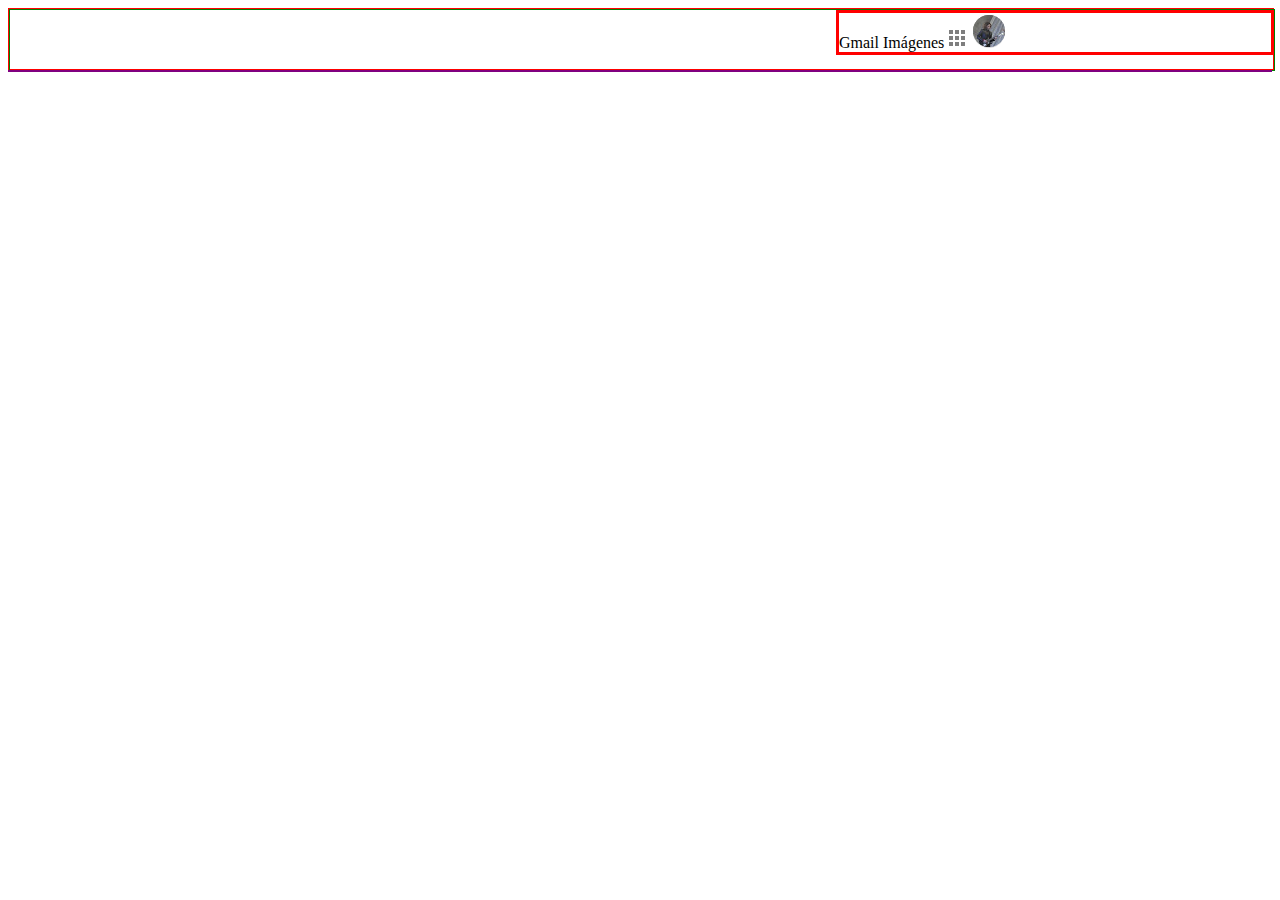
<file: 02_challenge/index.html>
<!DOCTYPE html>
<html lang="en">
<head>
    <meta charset="UTF-8">
    <link rel="stylesheet" href="./main.css">
    <title>Google Feik</title>
</head>
<body>
    <!-- <header>
        <nav></nav>
    </header>
    <main>
        <section>
            <article>
                <div></div>
            </article>
            <article></article>
        </section>
        <section>
            <article></article>
            <article></article>
        </section>
        <section>
            <article></article>
            <article></article>
        </section>
    </main>
    <footer>

    </footer> -->

    <header>
        <nav>
            <div class="nav-container">
                <a href="">Gmail</a>
                <a href="">Imágenes</a>
                <a href="">
                    <img src="./img/ico.png" alt="icono google">
                </a>
                <a href="">
                    <img src="./img/img.png" alt="img user">
                </a>
            </div>
        </nav>
    </header>
    <main>

    </main>
</body>
</html>
</file>
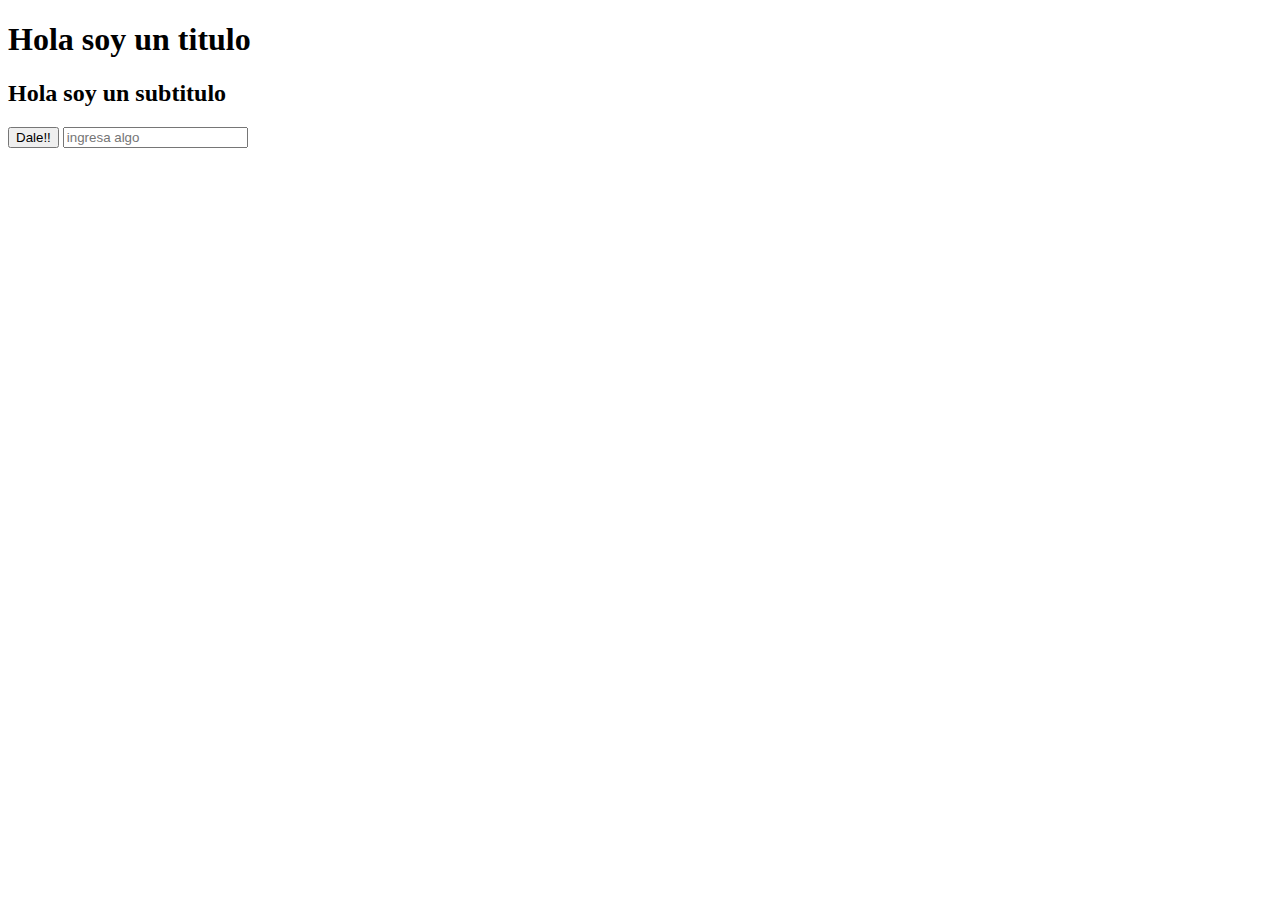
<file: 09_HTML-JS/index.html>
<!DOCTYPE html>
<html lang="en">
<head>
    <meta charset="UTF-8">
    <title>HTML con JS</title>
</head>
<body>
    
    <h1 id="titulo">Hola soy un titulo</h1>
    <h2 id="subtitulo">Hola soy un subtitulo</h2>
    <button id="boton">Dale!!</button>
    <input id="input" type="text" placeholder="ingresa algo">
    <p id="mostrar"></p>

    <script src="./main.js"></script>
</body>
</html>
</file>
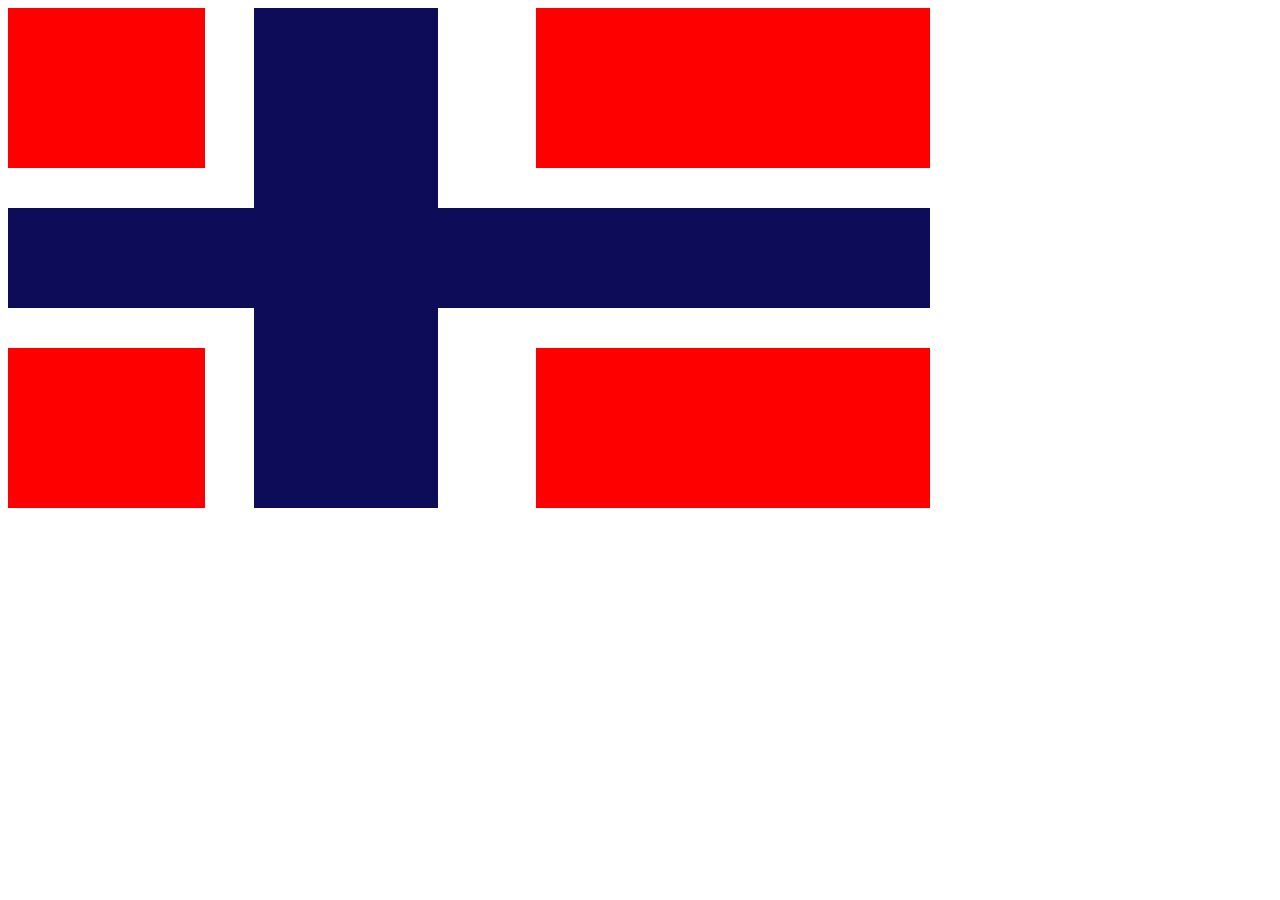
<file: BanderaNoruega/index.html>
<!DOCTYPE html>
<html lang="en">
<head>
    <meta charset="UTF-8">
    <link rel="stylesheet" href="./main.css">
    <title>Bandera Noruega</title>
</head>
<body>
    
<!-- Lado izquieda de la bandera -->
    <div class="izquieda">
        <!-- esquina superior izquierda -->
        <div class="hijo1">
            <div class="nieto"></div>
        </div>
        <!-- esquina inferior izquierda -->
        <div class="hijo2">
            <div class="nieto"></div>
        </div>
    </div>
    <!-- lado derecho de la bandera -->
    <div class="derecha">
        <!-- esquina superior derecha -->
        <div class="hija1">
                <div class="nieto"></div>
        </div>
        <!-- esquina inferior derecha -->
        <div class="hija2">
                <div class="nieto"></div>
        </div>
    </div>

</body>
</html>
</file>
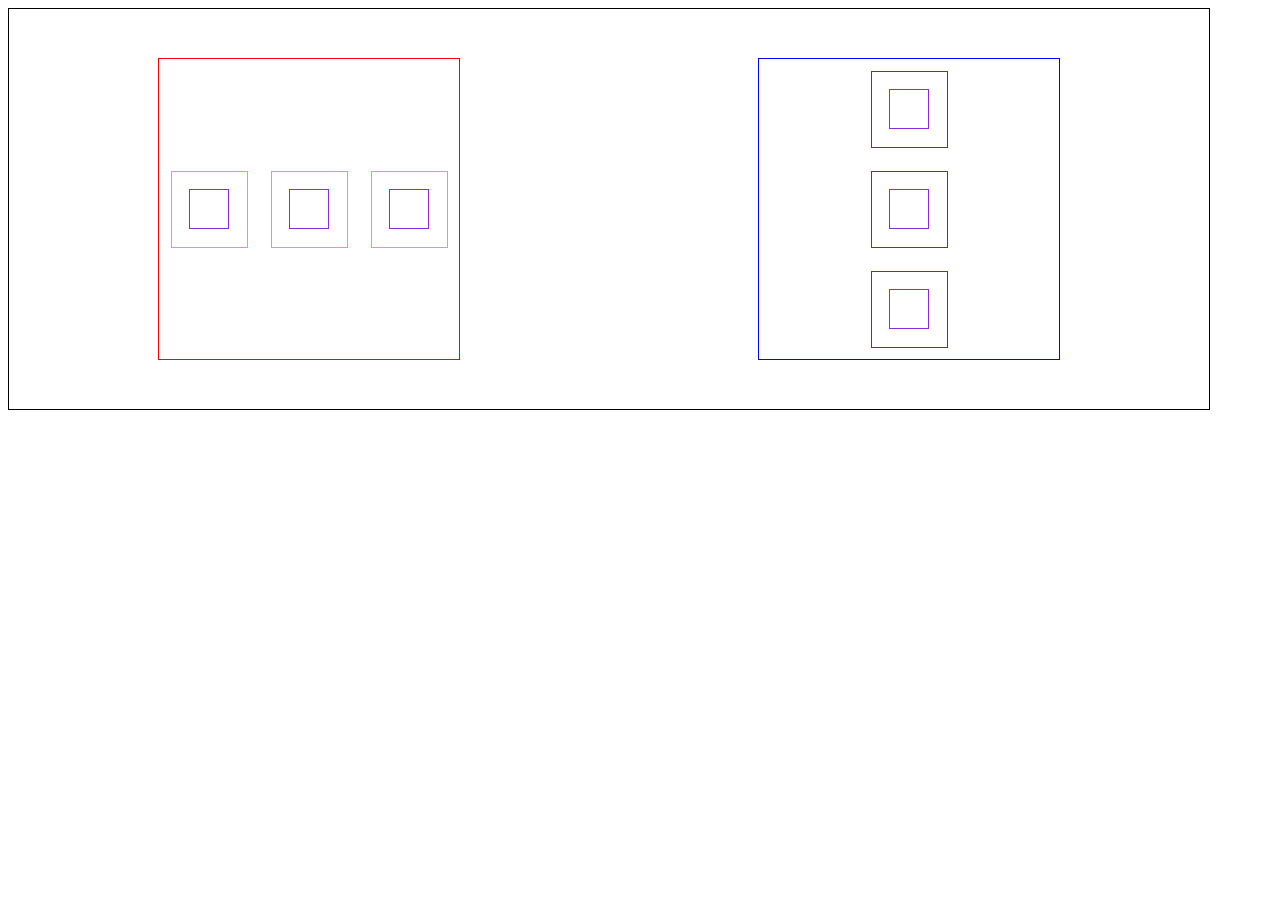
<file: 03_flexBox/idex.html>
<!DOCTYPE html>
<html lang="en">
<head>
    <meta charset="UTF-8">
    <link rel="stylesheet" href="./main.css">
    <title>Flex Box</title>
</head>
<body>
    
    <main class="contenedor">
        <div class="father">
            <div class="hijo">
                <div class="nieto"></div>
            </div>
            <div class="hijo">
                <div class="nieto"></div>
            </div>
            <div class="hijo">
                <div class="nieto"></div>
            </div>
        </div>
        <div class="mother">
            <div class="hija">
                <div class="nieto"></div>
            </div>
            <div class="hija">
                <div class="nieto"></div>
            </div>
            <div class="hija">
                <div class="nieto"></div>
            </div>
        </div>  
    </main>


</body>
</html>
</file>
<file: 02_challenge/main.css>
header {
    border: solid 1px red;
    width: 100%;
    height: 60px;
}

nav {
    border: solid 1px green;
    width: 100%;
    height: 100%;
}

.nav-container{
     /* padding-left: 826px; */
     margin-left: 826px;
     border: solid 3px red;
}

.nav-container>a {
    text-decoration: none;
    color: #000;
}

main {
    border: solid 1px purple;
}
</file>
<file: BanderaNoruega/main.css>
body{
    width: 80%;
    height: 500px;
    /* border: solid black 1px; */
    display: flex;
}

.izquieda{
    width: 30%;
    height: 100%;
    /* border: solid 1px violet; */
    display: flex;
    flex-direction: column;
    align-items: flex-start;
    justify-content: space-between;
    background: rgb(12, 12, 88);
}

.hijo1{
    /* border: solid 1px red; */
    width: 80%;
    height: 40%;
    background: white;
}

.nieto{
    /* border: solid 1px blue; */
    width: 80%;
    height: 80%;
    background: red;
}

.hijo2{
    /* border: solid 1px red */
    width: 80%;
    height: 40%;
    display: flex;
    align-items: flex-end;
    background: white;
}


.derecha{
    width: 60%;
    height: 100%;
    /* border: solid 1px rebeccapurple; */
    display: flex;
    flex-direction: column;
    align-items: flex-end;
    /* justify-content: flex-end; */
    justify-content: space-between;
    background: rgb(12, 12, 88);
    
}


.hija1{
    /* border: solid 1px green; */
    width: 80%;
    height: 40%;
    display: flex;
    justify-content: flex-end;
    background: white;
}

.hija2{
    /* border: solid 1px gray; */
    width: 80%;
    height: 40%;
    display: flex;
    justify-content: flex-end;
    align-items: flex-end;
    background: white;
}
</file>
<file: 03_flexBox/main.css>
.contenedor{
    border: 1px black solid;
    width: 1200px;
    height: 400px;
    display: flex;
/* Justify-content alinea a los elementos de una forma horizontal */
    justify-content: center;
    /* Align-items alinea a los elementos de una forma vertical  */
    align-items:  center;
    /* Flex-direction cambia la direccion de los elementos con sus ejes */
    /* flex-direction: column; */
    /* justify-content:space-around y space-between espacios entre elementos */
    justify-content: space-around
}

.father{
    width: 300px;
    height: 300px;
    border: 1px red solid;
    display: flex;
    justify-content: center;
    align-items: center;
    justify-content: space-around;
}

.mother{
    width: 300px;
    height: 300px;
    border: 1px blue solid;
    display: flex;
    justify-content: center;
    align-items: center;
    flex-direction: column;
    justify-content: space-around;

}


.hijo{
    border: 1px violet solid;
    width: 25%;
    height: 25%;
    display: flex;
    justify-content: center;
    align-items: center;
}

.hija{
    border: 1px rgb(80, 80, 10) solid;
    width: 25%;
    height: 25%;
    display: flex;
    justify-content: center;
    align-items: center;
}

.nieto{
    border: 1px solid blueviolet;
    width: 50%;
    height: 50%;
}
</file>
